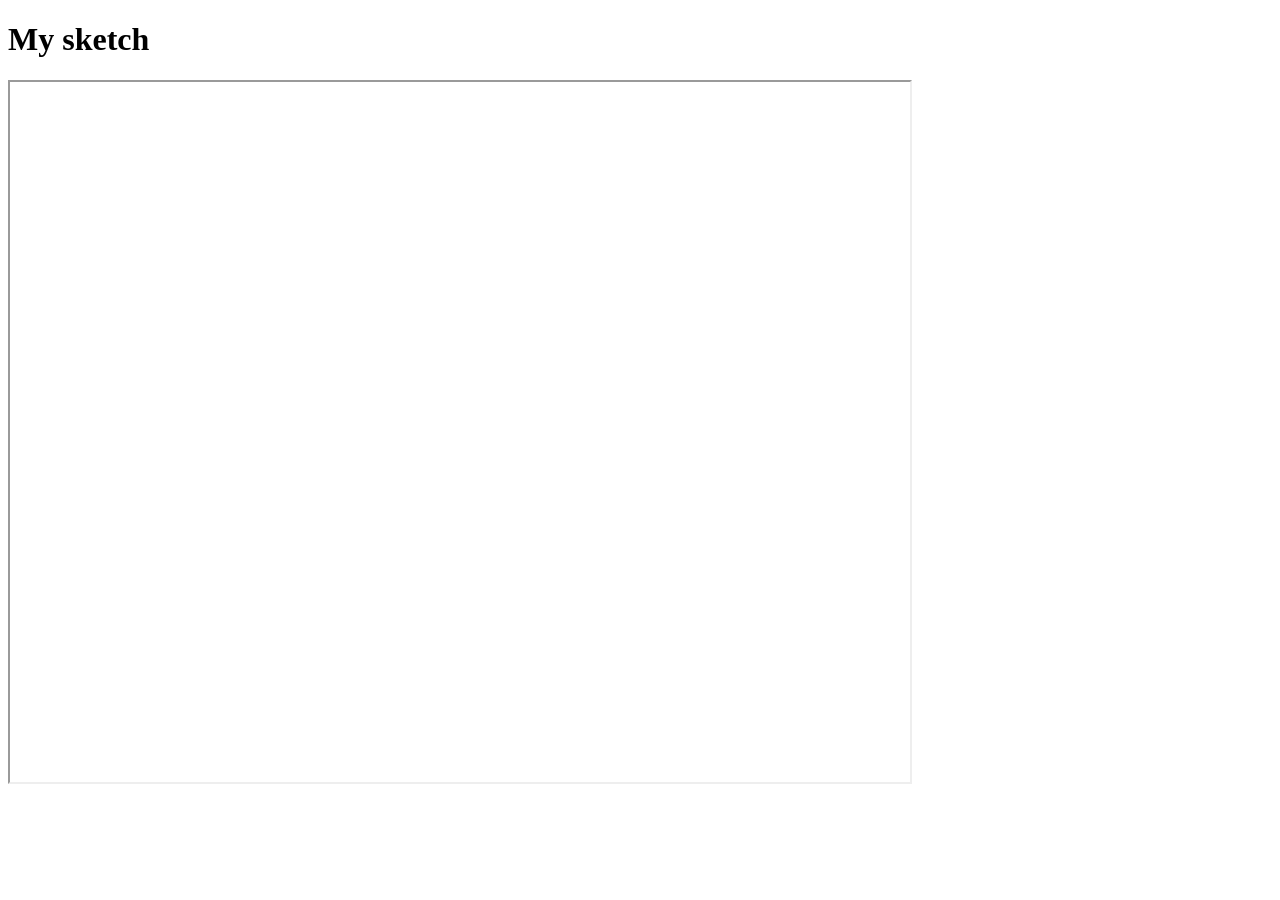
<file: week7/index.html>
<!DOCTYPE html>
<html lang="en">
<head>
    <meta charset="UTF-8">
    <meta name="viewport" content="width=device-width, initial-scale=1.0">
    <title>Document</title>
</head>
<body>
    <h1>My sketch</h1>
    <iframe src="https://editor.p5js.org/ConnectedCat/full/TPiAvEZN0" width="900" height="700"></iframe>

</body>
</html>
</file>
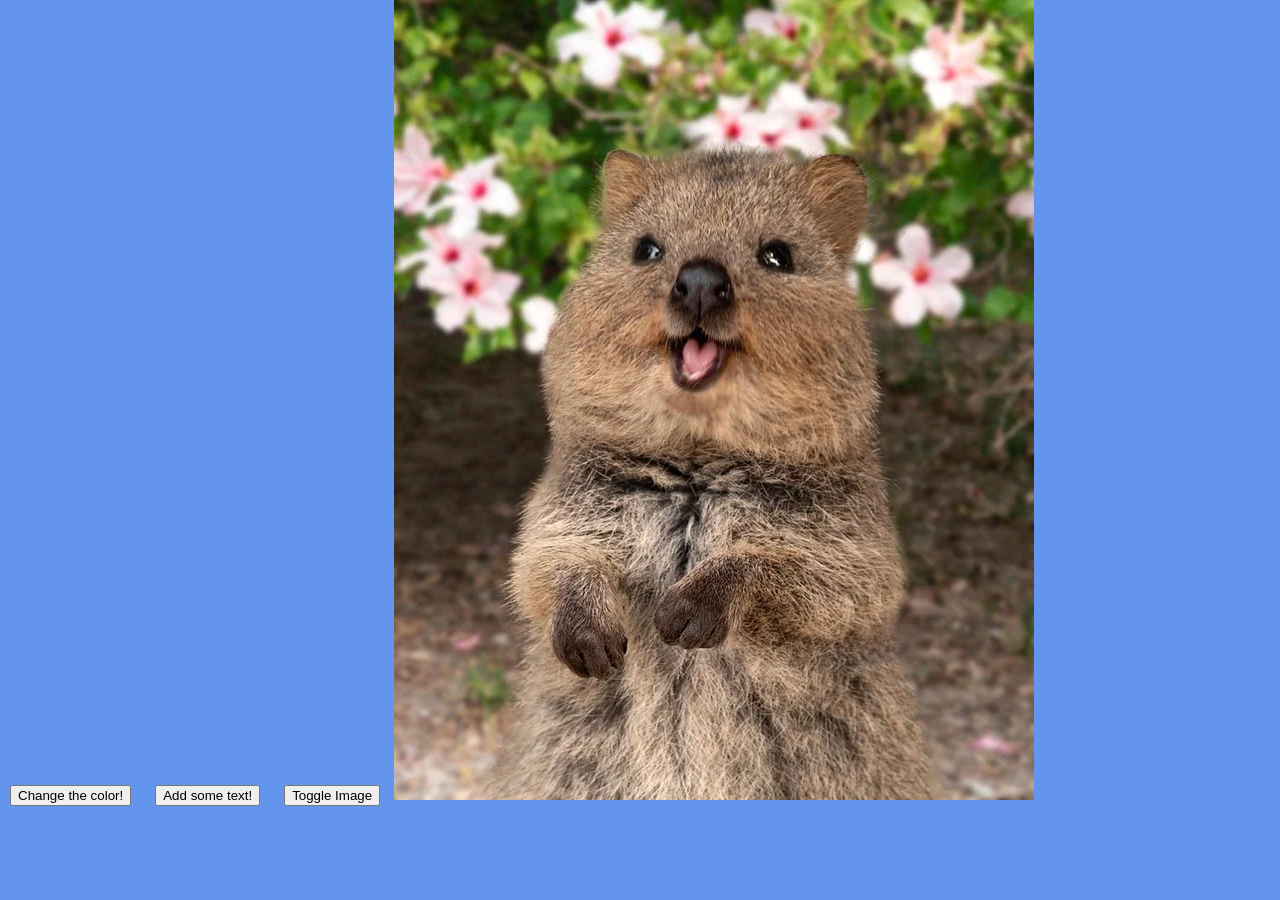
<file: week3/inclass/index.html>
<!DOCTYPE html>
<html lang="en">
<head>
    <meta charset="UTF-8">
    <meta name="viewport" content="width=device-width, initial-scale=1.0">
    <link rel="stylesheet" href="style.css">
    <title>Intro to JavaScript</title>
</head>
<body id="docBody">
    <button id="colorChange">Change the color!</button>
    <button id="addText">Add some text!</button>
    <button id="toggleBtn">Toggle Image</button>

    <img src="images/quokka1.webp" alt="First Quokka Image" id="imageToToggle">

    <section id="textArea">

    </section>
    <script src="script.js"></script>
</body>
</html>
</file>
<file: week3/inclass/style.css>
html, body {
    height: 100vh;
    width: 100vw;
    background-color: cornflowerblue;
    margin: 0;
}

button {
    margin: 10px;
}
</file>
